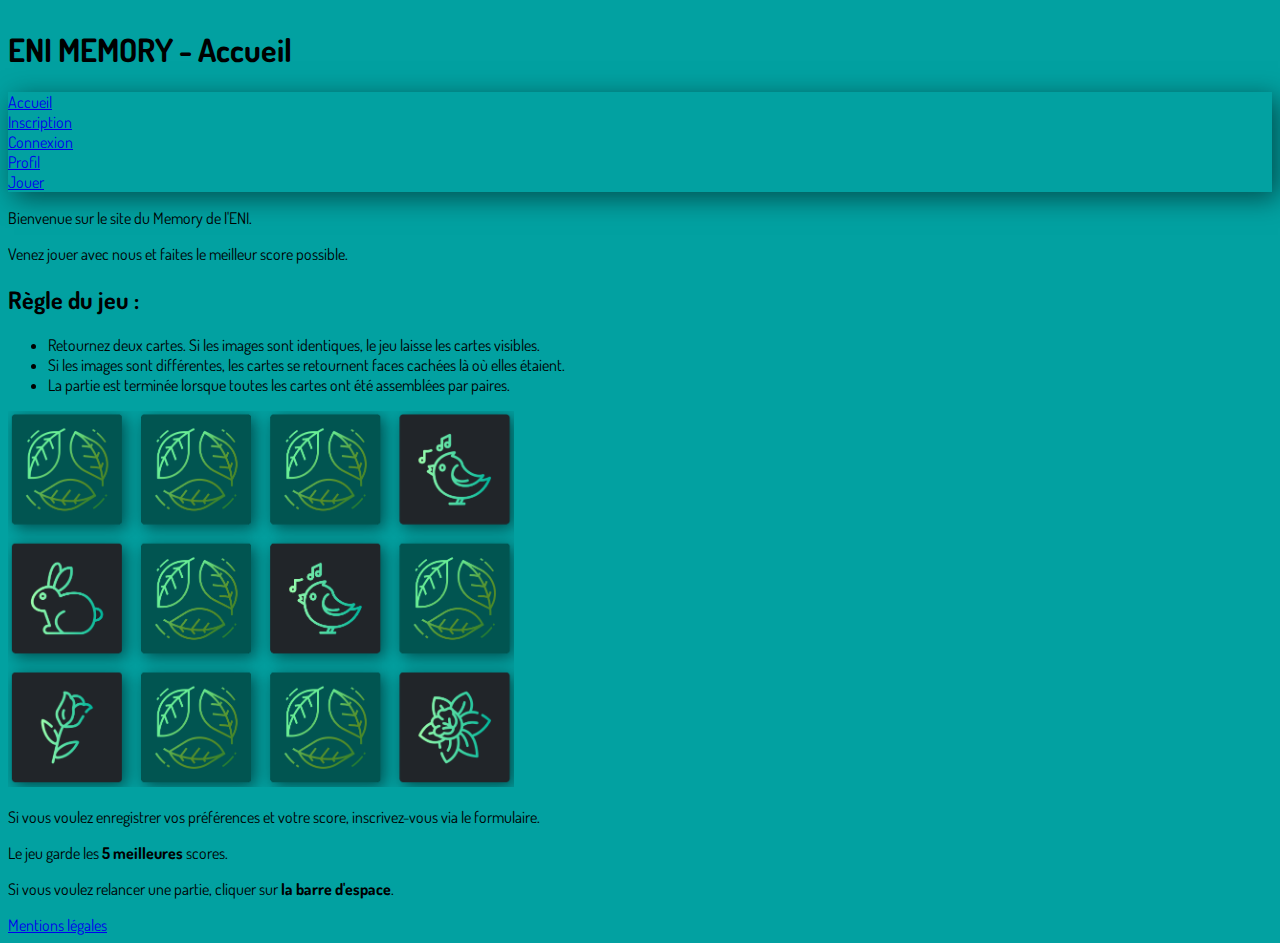
<file: index.html>
<!DOCTYPE html>
<html lang="fr" data-bs-theme="dark">

<head>
    <meta charset="UTF-8">
    <meta name="viewport" content="width=device-width, initial-scale=1.0">
    <meta name="description" content="jouez au memory et tentez de battre votre record">
    <title>ENI MEMORY</title>
    <link href="https://cdn.jsdelivr.net/npm/bootstrap@5.3.8/dist/css/bootstrap.min.css" rel="stylesheet"
        integrity="sha384-sRIl4kxILFvY47J16cr9ZwB07vP4J8+LH7qKQnuqkuIAvNWLzeN8tE5YBujZqJLB" crossorigin="anonymous">
    <link href="https://fonts.googleapis.com/css2?family=Dosis:wght@200..800&display=swap" rel="stylesheet">
    <link rel="apple-touch-icon" sizes="180x180" href="favicon/apple-touch-icon.png">
    <link rel="icon" type="image/png" sizes="32x32" href="favicon/favicon-32x32.png">
    <link rel="icon" type="image/png" sizes="16x16" href="favicon/favicon-16x16.png">
    <link rel="manifest" href="favicon/site.webmanifest">
    <link rel="stylesheet" href="css/style.css">
</head>

<body id="body">
    <header class="grid container-fluid">
        <h1 class="text-center m-3">ENI MEMORY - Accueil</h1>
        <div class="d-flex justify-content-center">
            <nav class="navbar navbar-expand bg-dark border-bottom border-body rounded m-3 p-2">
                <div class="navbar-nav">
                    <li class="nav-item"><a class="nav-link" href="index.html">Accueil</a></li>
                    <li class="nav-item"><a class="nav-link" href="inscription.html">Inscription</a></li>
                    <li class="nav-item"><a class="nav-link" href="connexion.html">Connexion</a></li>
                    <li class="nav-item"><a class="nav-link" href="compte.html">Profil</a></li>
                    <li class="nav-item"><a class="nav-link" href="jeu.html">Jouer</a></li>
                </div>
            </nav>
        </div>
    </header>
    <main class="m-3 p-3 rounded">
        <div class="text-center">
            <p>Bienvenue sur le site du Memory de l'ENI.</p>
            <p>Venez jouer avec nous et faites le meilleur score possible.</p>
        </div>
        <h2 class="text-center">Règle du jeu :</h2>
        <div class="justify-content-center d-flex">
            <ul>
                <li>Retournez deux cartes. Si les images sont identiques, le jeu laisse les cartes visibles.</li>
                <li>Si les images sont différentes, les cartes se retournent faces cachées là où elles étaient.</li>
                <li>La partie est terminée lorsque toutes les cartes ont été assemblées par paires.</li>
            </ul>
        </div>
        <img src="assets/printemps/miniature-printemps.png" alt="12 cartes de memory sur le thème du printemps"
            title="cartes de memory thème fruits et légumes" width="40%" class="img-fluid rounded mx-auto d-block m-3"
            id="index-main-img-legumes">
        <div id="main-indication-sauvegarde" class="text-center mt-3">
            <p>Si vous voulez enregistrer vos préférences et votre score, inscrivez-vous via le formulaire.</p>
            <p>Le jeu garde les <strong>5 meilleures</strong> scores.</p>
            <p>Si vous voulez relancer une partie, cliquer sur <strong>la barre d'espace</strong>.</p>
        </div>
    </main>
    <footer>
        <a class="nav-link mb-3 me-3 text-end" href="mentionsLegales.html">Mentions légales</a>
    </footer>
    <script src="https://cdn.jsdelivr.net/npm/bootstrap@5.3.8/dist/js/bootstrap.bundle.min.js"
        integrity="sha384-FKyoEForCGlyvwx9Hj09JcYn3nv7wiPVlz7YYwJrWVcXK/BmnVDxM+D2scQbITxI"
        crossorigin="anonymous"></script>
    <script src="https://cdn.jsdelivr.net/npm/jquery@3.7.1/dist/jquery.min.js"></script>

</body>

</html>
</file>
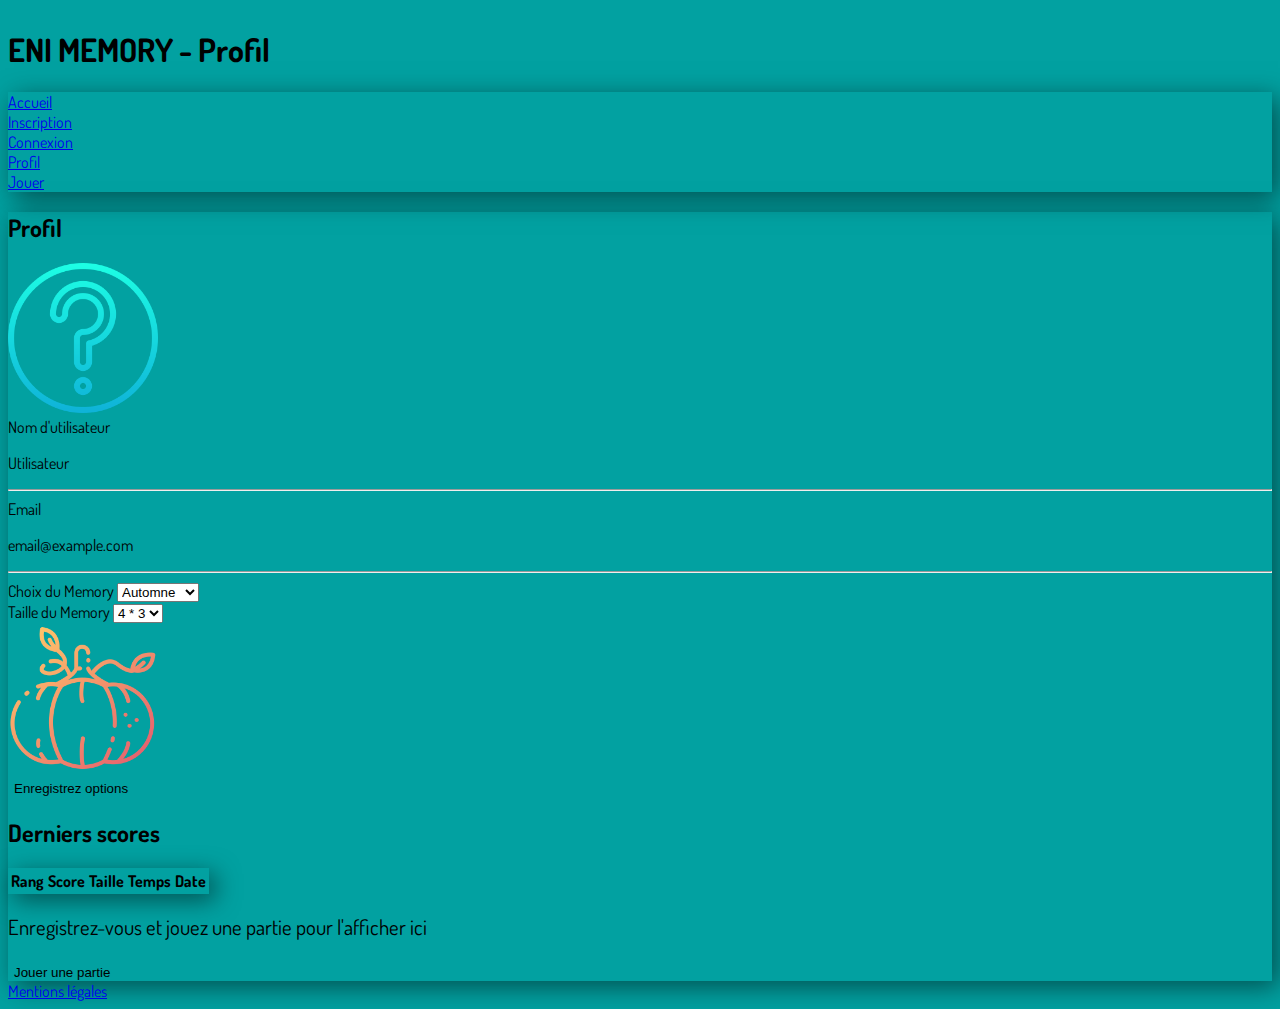
<file: compte.html>
<!DOCTYPE html>
<html lang="fr" data-bs-theme="dark">

<head>
    <meta charset="UTF-8" />
    <meta name="viewport" content="width=device-width, initial-scale=1.0" />
    <meta name="description" content="gérez votre profil et vos préférences" />
    <title>ENI MEMORY - Profil</title>
    <link href="https://cdn.jsdelivr.net/npm/bootstrap@5.3.8/dist/css/bootstrap.min.css" rel="stylesheet"
        integrity="sha384-sRIl4kxILFvY47J16cr9ZwB07vP4J8+LH7qKQnuqkuIAvNWLzeN8tE5YBujZqJLB" crossorigin="anonymous" />
    <link href="https://fonts.googleapis.com/css2?family=Dosis:wght@200..800&display=swap" rel="stylesheet" />
    <link rel="apple-touch-icon" sizes="180x180" href="favicon/apple-touch-icon.png">
    <link rel="icon" type="image/png" sizes="32x32" href="favicon/favicon-32x32.png">
    <link rel="icon" type="image/png" sizes="16x16" href="favicon/favicon-16x16.png">
    <link rel="manifest" href="favicon/site.webmanifest">
    <link rel="stylesheet" href="css/style.css" />
    <link rel="stylesheet" href="css/compte.css" />
</head>

<body id="body">
    <header class="grid container-fluid">
        <h1 class="text-center m-3">ENI MEMORY - Profil</h1>

        <div class="d-flex justify-content-center">
            <nav class="navbar navbar-expand bg-dark border-bottom border-body rounded m-3 p-2">
                <div class="navbar-nav">
                    <li class="nav-item"><a class="nav-link" href="index.html">Accueil</a></li>
                    <li class="nav-item"><a class="nav-link" href="inscription.html">Inscription</a></li>
                    <li class="nav-item"><a class="nav-link" href="connexion.html">Connexion</a></li>
                    <li class="nav-item"><a class="nav-link" href="compte.html">Profil</a></li>
                    <li class="nav-item"><a class="nav-link" href="jeu.html">Jouer</a></li>
                </div>
            </nav>
        </div>
    </header>
    <main>
        <section class="container-md max-width-auto d-flex justify-content-center">
            <div class="bg-dark rounded d-flex justify-content-center flex-column align-item-center w-auto p-3 mb-3 mt-3"
                id="compte-tuile-profil">
                <h2 id="titre-profil" class="text-center m-3 justify-content-center">Profil</h2>
                <img src="assets/question_mark.png" alt="photo de profil" width="150px"
                    class="img-fluid align-self-center p-3" id="photo-profil" />
                <div class="row d-flex flex-column m-1">
                    <label for="nom-utilisateur-connexion" class="col-sm-10 col-form-label">Nom d'utilisateur</label>
                    <div class="col-sm-10">
                        <p id="nom-utilisateur-connexion">Utilisateur</p>
                    </div>
                </div>
                <hr />
                <div class="row d-flex flex-column m-1">
                    <label for="email-connexion" class="col-sm-10 col-form-label">Email</label>
                    <div class="col-sm-10">
                        <p id="email-connexion">email@example.com</p>
                    </div>
                </div>
                <hr />
                <div class="d-flex justify-content-around">
                    <div class="m-3 justify-content-center">
                        <label for="select-choix-set-memory">Choix du Memory</label>
                        <select class="form-select bg-secondary text-dark-emphasis w-auto mt-2"
                            aria-label="Default select example" id="select-choix-set-memory">
                            <option selected value="0">Automne</option>
                            <option value="1">Hiver</option>
                            <option value="2">Printemps</option>
                            <option value="3">Eté</option>
                        </select>
                    </div>
                    <div class="m-3 d-flex flex-column align-item-center">
                        <label for="select-choix-taille-memory">Taille du Memory</label>
                        <select class="form-select bg-secondary text-dark-emphasis w-auto mt-2"
                            aria-label="Default select example" id="select-choix-taille-memory">
                            <option selected value="6">4 * 3</option>
                            <option value="8">4 * 4</option>
                            <option value="12">6 * 4</option>
                        </select>
                    </div>
                </div>
                <div id="affichage-miniature-memory" class="d-flex justify-content-center">
                    <img src="assets/automne/citrouille.png" height="150px" />
                    <p id="message-enregistrement-param-jeu" class="p-2 rounded">Préférences enregistrées</p>
                </div>

                <div class="d-flex justify-content-center m-3">
                    <button type="submit" class="btn btn-teal" id="btn-validation-param-jeu">
                        Enregistrez options
                    </button>
                </div>
                <div class="d-flex flex-column justify-content-center mt-3 mb-3">
                    <h2 class="text-center" id="derniers-scores">Derniers scores</h2>
                    <div id="container-table" class="text-center">
                        <table
                            class="table-sm table table-success table-striped table-bordered mt-3 text-center text-wrap"
                            id="tableau-scores">
                            <thead>
                                <tr>
                                    <th scope="col">Rang</th>
                                    <th scope="col">Score</th>
                                    <th scope="col">Taille</th>
                                    <th scope="col">Temps</th>
                                    <th scope="col">Date</th>
                                </tr>
                            </thead>
                            <tbody id="body-scores-joueur">
                            </tbody>
                        </table>
                    </div>
                    <div class="d-flex justify-content-center">
                        <a href="jeu.html"><button type="button" class="btn btn-teal" id="btn-jouer">
                                Jouer une partie
                            </button></a>
                    </div>
                </div>

            </div>
        </section>
    </main>
    <footer>
        <a class="nav-link mb-3 me-3 text-end" href="mentionsLegales.html">Mentions légales</a>
    </footer>
    <script src="https://cdn.jsdelivr.net/npm/bootstrap@5.3.8/dist/js/bootstrap.bundle.min.js"
        integrity="sha384-FKyoEForCGlyvwx9Hj09JcYn3nv7wiPVlz7YYwJrWVcXK/BmnVDxM+D2scQbITxI"
        crossorigin="anonymous"></script>
    <script src="https://cdn.jsdelivr.net/npm/jquery@3.7.1/dist/jquery.min.js"></script>

    <script src="js/compte.js"></script>
</body>

</html>
</file>
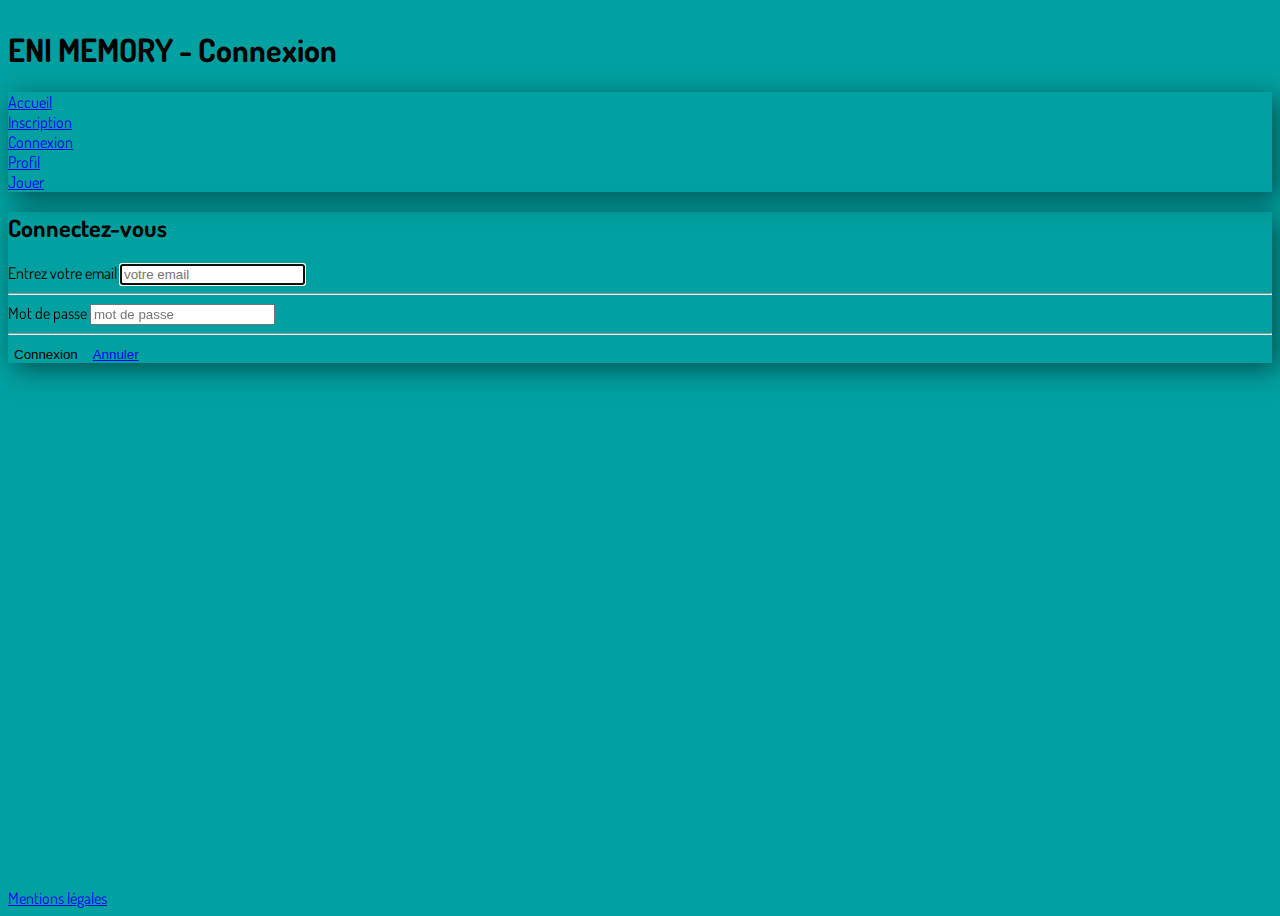
<file: connexion.html>
<!DOCTYPE html>
<html lang="fr" data-bs-theme="dark">

<head>
    <meta charset="UTF-8">
    <meta name="viewport" content="width=device-width, initial-scale=1.0">
    <meta name="description" content="connectez-vous pour enregistrer vos scores">
    <title>ENI MEMORY - connexion</title>
    <link href="https://cdn.jsdelivr.net/npm/bootstrap@5.3.8/dist/css/bootstrap.min.css" rel="stylesheet"
        integrity="sha384-sRIl4kxILFvY47J16cr9ZwB07vP4J8+LH7qKQnuqkuIAvNWLzeN8tE5YBujZqJLB" crossorigin="anonymous">
    <link href="https://fonts.googleapis.com/css2?family=Dosis:wght@200..800&display=swap" rel="stylesheet">
    <link rel="apple-touch-icon" sizes="180x180" href="favicon/apple-touch-icon.png">
    <link rel="icon" type="image/png" sizes="32x32" href="favicon/favicon-32x32.png">
    <link rel="icon" type="image/png" sizes="16x16" href="favicon/favicon-16x16.png">
    <link rel="manifest" href="favicon/site.webmanifest">
    <link rel="stylesheet" href="css/style.css">
    <link rel="stylesheet" href="css/connexion.css">
</head>

<body id="body">
    <header class="grid container-fluid">
        <h1 class="text-center m-3">ENI MEMORY - Connexion</h1>

        <div class="d-flex justify-content-center">
            <nav class="navbar navbar-expand bg-dark border-bottom border-body rounded m-3 p-2">
                <div class="navbar-nav">
                    <li class="nav-item"><a class="nav-link" href="index.html">Accueil</a></li>
                    <li class="nav-item"><a class="nav-link" href="inscription.html">Inscription</a></li>
                    <li class="nav-item"><a class="nav-link" href="connexion.html">Connexion</a></li>
                    <li class="nav-item"><a class="nav-link" href="compte.html">Profil</a></li>
                    <li class="nav-item"><a class="nav-link" href="jeu.html">Jouer</a></li>
                </div>
            </nav>
        </div>
    </header>
    <main>
        <section class="container-md max-width-auto d-flex justify-content-center">
            <form id="form-connexion" class="bg-dark rounded m-3 p-3">
                <h2 class="text-center">Connectez-vous</h2>

                <div class="m-1">
                    <label for="email-utilisateur" class="form-label">Entrez votre email</label>
                    <input type="email" class="form-control-plaintext" autofocus autocomplete="off"
                        id="email-utilisateur-connexion" placeholder="votre email" required>
                    <hr>
                </div>

                <div class="m-1">
                    <label for="mot-de-passe" class="form-label">Mot de passe</label>
                    <input type="password" class="form-control-plaintext" autocomplete="off" id="mot-de-passe-connexion"
                        placeholder="mot de passe" required>
                    <hr>
                </div>

                <div class="d-flex justify-content-around">
                    <button type="submit" class="btn  btn-teal" id="btn-soumission-connexion">Connexion</button>
                    <button type="button" class="btn btn-teal"><a href="index.html"
                            class="nav-link">Annuler</a></button>
                </div>
            </form>
        </section>
    </main>
    <footer>
        <a class="nav-link mb-3 me-3 text-end" href="mentionsLegales.html">Mentions légales</a>
    </footer>
    <script src="https://cdn.jsdelivr.net/npm/bootstrap@5.3.8/dist/js/bootstrap.bundle.min.js"
        integrity="sha384-FKyoEForCGlyvwx9Hj09JcYn3nv7wiPVlz7YYwJrWVcXK/BmnVDxM+D2scQbITxI"
        crossorigin="anonymous"></script>
    <script src="https://cdn.jsdelivr.net/npm/jquery@3.7.1/dist/jquery.min.js"></script>
    <script src="js/connexion.js"></script>

</body>

</html>
</file>
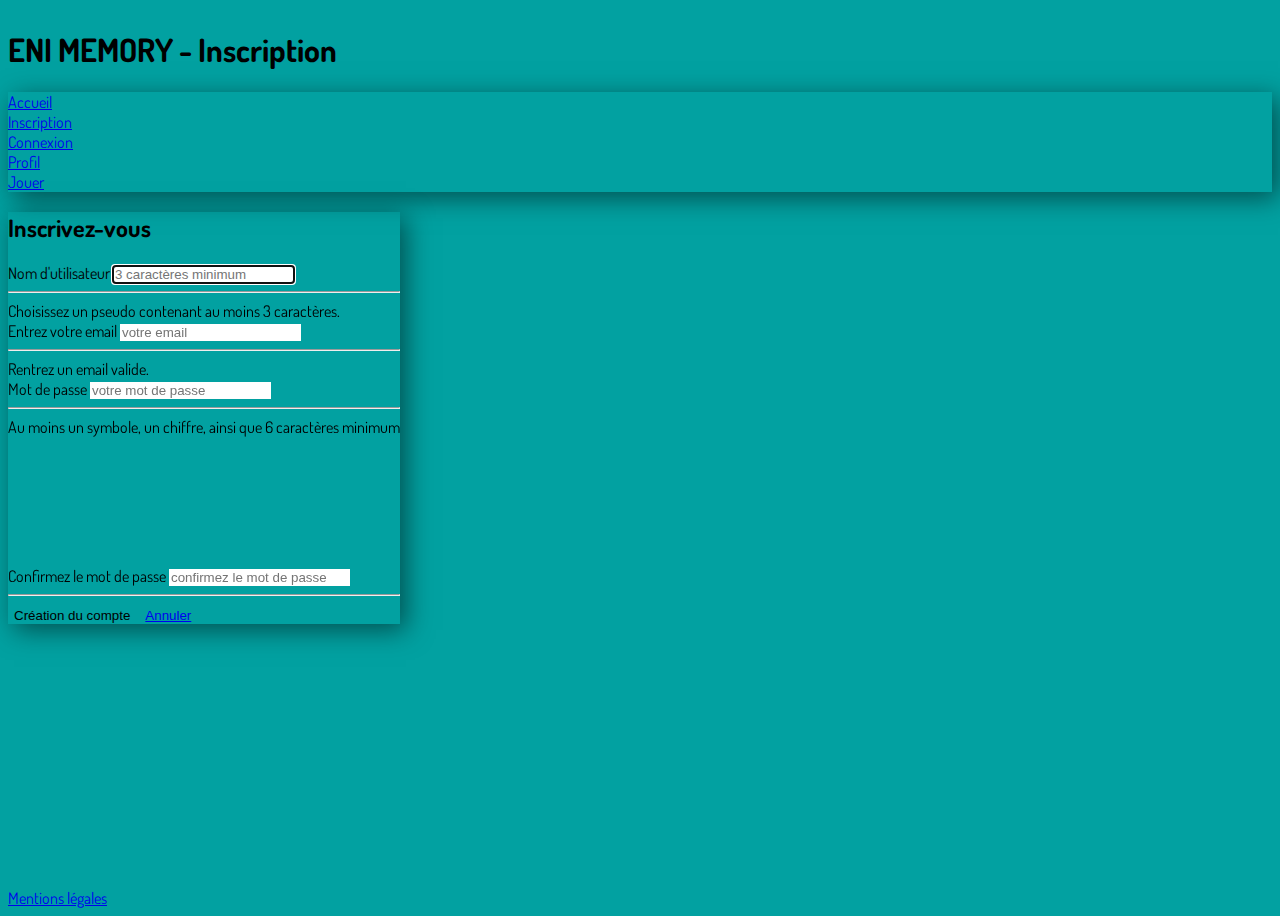
<file: inscription.html>
<!DOCTYPE html>
<html lang="fr" data-bs-theme="dark">

<head>
    <meta charset="UTF-8">
    <meta name="viewport" content="width=device-width, initial-scale=1.0">
    <meta name="description" content="inscrivez-vous pour enregistrer vos meilleurs scores">
    <title>ENI MEMORY - inscription</title>
    <link href="https://cdn.jsdelivr.net/npm/bootstrap@5.3.8/dist/css/bootstrap.min.css" rel="stylesheet"
        integrity="sha384-sRIl4kxILFvY47J16cr9ZwB07vP4J8+LH7qKQnuqkuIAvNWLzeN8tE5YBujZqJLB" crossorigin="anonymous">
    <link href="https://fonts.googleapis.com/css2?family=Dosis:wght@200..800&display=swap" rel="stylesheet">
    <link rel="apple-touch-icon" sizes="180x180" href="favicon/apple-touch-icon.png">
    <link rel="icon" type="image/png" sizes="32x32" href="favicon/favicon-32x32.png">
    <link rel="icon" type="image/png" sizes="16x16" href="favicon/favicon-16x16.png">
    <link rel="manifest" href="favicon/site.webmanifest">
    <link rel="stylesheet" href="css/style.css">
    <link rel="stylesheet" href="css/inscription.css">
</head>

<body id="body">
    <header class="grid container rounded">
        <h1 class="text-center m-3">ENI MEMORY - Inscription</h1>
        <div class="d-flex justify-content-center">
            <nav class="navbar navbar-expand bg-dark border-bottom border-body rounded m-3 p-2">
                <div class="navbar-nav">
                    <li class="nav-item"><a class="nav-link" href="index.html">Accueil</a></li>
                    <li class="nav-item"><a class="nav-link" href="inscription.html">Inscription</a></li>
                    <li class="nav-item"><a class="nav-link" href="connexion.html">Connexion</a></li>
                    <li class="nav-item"><a class="nav-link" href="compte.html">Profil</a></li>
                    <li class="nav-item"><a class="nav-link" href="jeu.html">Jouer</a></li>
                </div>
            </nav>
        </div>
    </header>

    <main>
        <section class="container-md max-width-auto d-flex justify-content-center">
            <form id="form-inscription" class="bg-dark rounded m-3 p-3">
                <h2 class="text-center">Inscrivez-vous</h2>

                <div class="mb-3 m-3  has-validation">
                    <div>
                        <label for="nom-utilisateur" class="form-label">Nom d'utilisateur</label>
                        <input type="text" class="form-control" autofocus autocomplete="off" id="nom-utilisateur"
                            placeholder="3 caractères minimum" required aria-describedby="nom-utilisateur">
                        <hr>
                        <div class="invalid-feedback invisible" id="validation-nom-utilisateur">
                            Choisissez un pseudo contenant au moins 3 caractères.
                        </div>
                    </div>
                </div>

                <div class="mb-3 m-3 ">
                    <label for="email-utilisateur" class="form-label">Entrez votre email</label>
                    <input type="email" class="form-control" autocomplete="off" id="email-utilisateur"
                        placeholder="votre email" required aria-describedby="email-utilisateur">
                    <hr>
                    <div class="invalid-feedback invisible" id="validation-email-utilisateur">
                        Rentrez un email valide.
                    </div>
                </div>

                <div class="mb-3 m-3" id="bloc-mot-de-passe">
                    <label for="mot-de-passe" class="form-label">Mot de passe</label>
                    <input type="password" class="form-control" autocomplete="off" id="mot-de-passe"
                        placeholder="votre mot de passe" required aria-describedby="mot-de-passe">
                    <hr>
                    <div id="passwordHelpBlock" class="form-text m-2">
                        Au moins un symbole, un chiffre, ainsi que 6 caractères minimum
                    </div>

                    <div id="progress-bar-mdp" class="progress" role="progressbar" style="height: 5px"
                        aria-label="Success example" aria-valuemin="0" aria-valuemax="100">
                        <div id="progress-bar-mdp-jauge" class="progress-bar" style="width: 0%">
                        </div>
                    </div>
                    <div class="d-flex inline justify-content-around fw-light legende-progress">
                        <p id="text-mdp-faible">faible</p>
                        <p id="text-mdp-moyen">moyen</p>
                        <p id="text-mdp-fort">fort</p>
                    </div>
                </div>

                <div class="mb-3 m-3">
                    <label for="mot-de-passe-confirmation" class="form-label">Confirmez le mot de passe</label>
                    <input type="password" class="form-control" autocomplete="off" id="mot-de-passe-confirmation"
                        placeholder="confirmez le mot de passe" required aria-describedby="mot-de-passe-confirmation">
                    <hr>
                    <div class="d-flex justify-content-around">
                        <button type="submit" class="btn  btn-teal" id="btn-soumission-inscription">Création du
                            compte</button>
                        <button type="button" class="btn btn-teal"><a href="index.html"
                                class="nav-link">Annuler</a></button>
                    </div>
                </div>
            </form>
        </section>
    </main>
    <footer>
        <a class="nav-link mb-3 me-3 text-end" href="mentionsLegales.html">Mentions légales</a>
    </footer>
    <script src="https://cdn.jsdelivr.net/npm/bootstrap@5.3.8/dist/js/bootstrap.bundle.min.js"
        integrity="sha384-FKyoEForCGlyvwx9Hj09JcYn3nv7wiPVlz7YYwJrWVcXK/BmnVDxM+D2scQbITxI"
        crossorigin="anonymous"></script>
    <script src="https://cdn.jsdelivr.net/npm/jquery@3.7.1/dist/jquery.min.js"></script>
    <script src="js/inscription.js"></script>
</body>

</html>
</file>
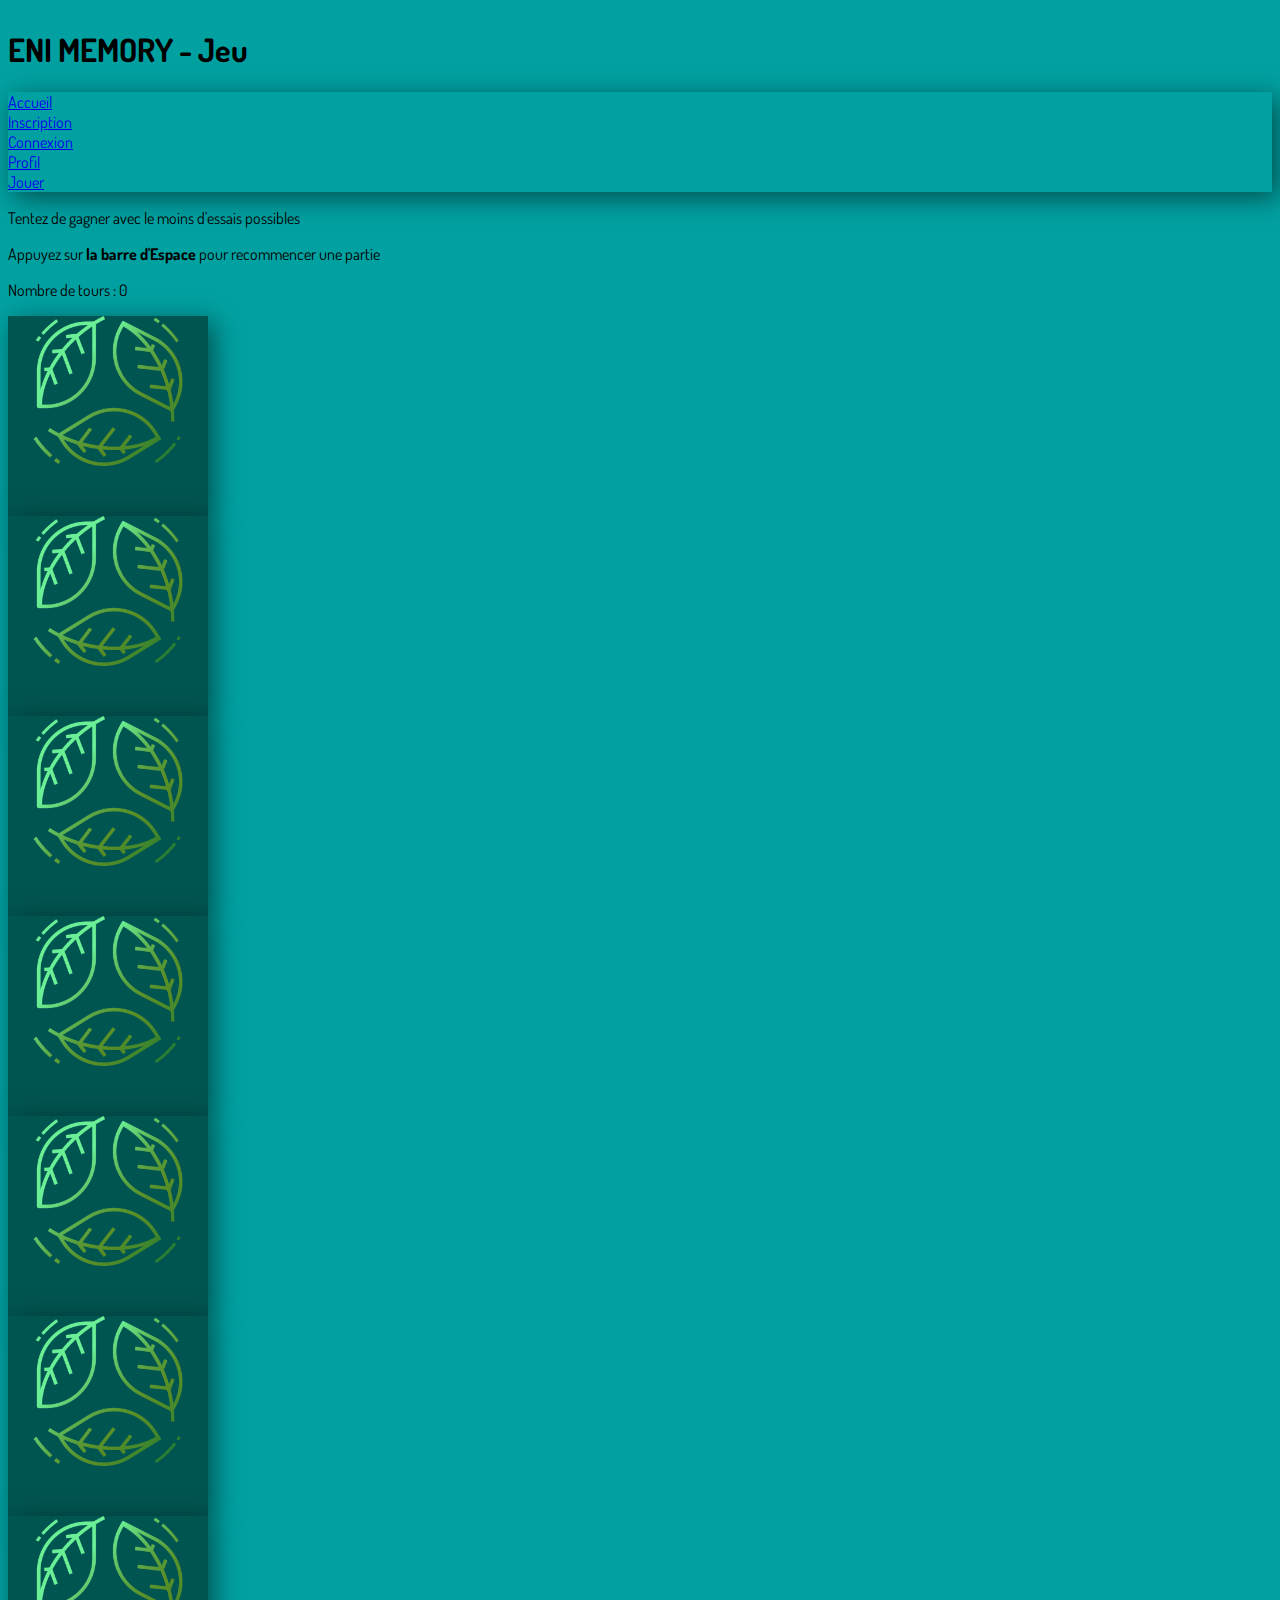
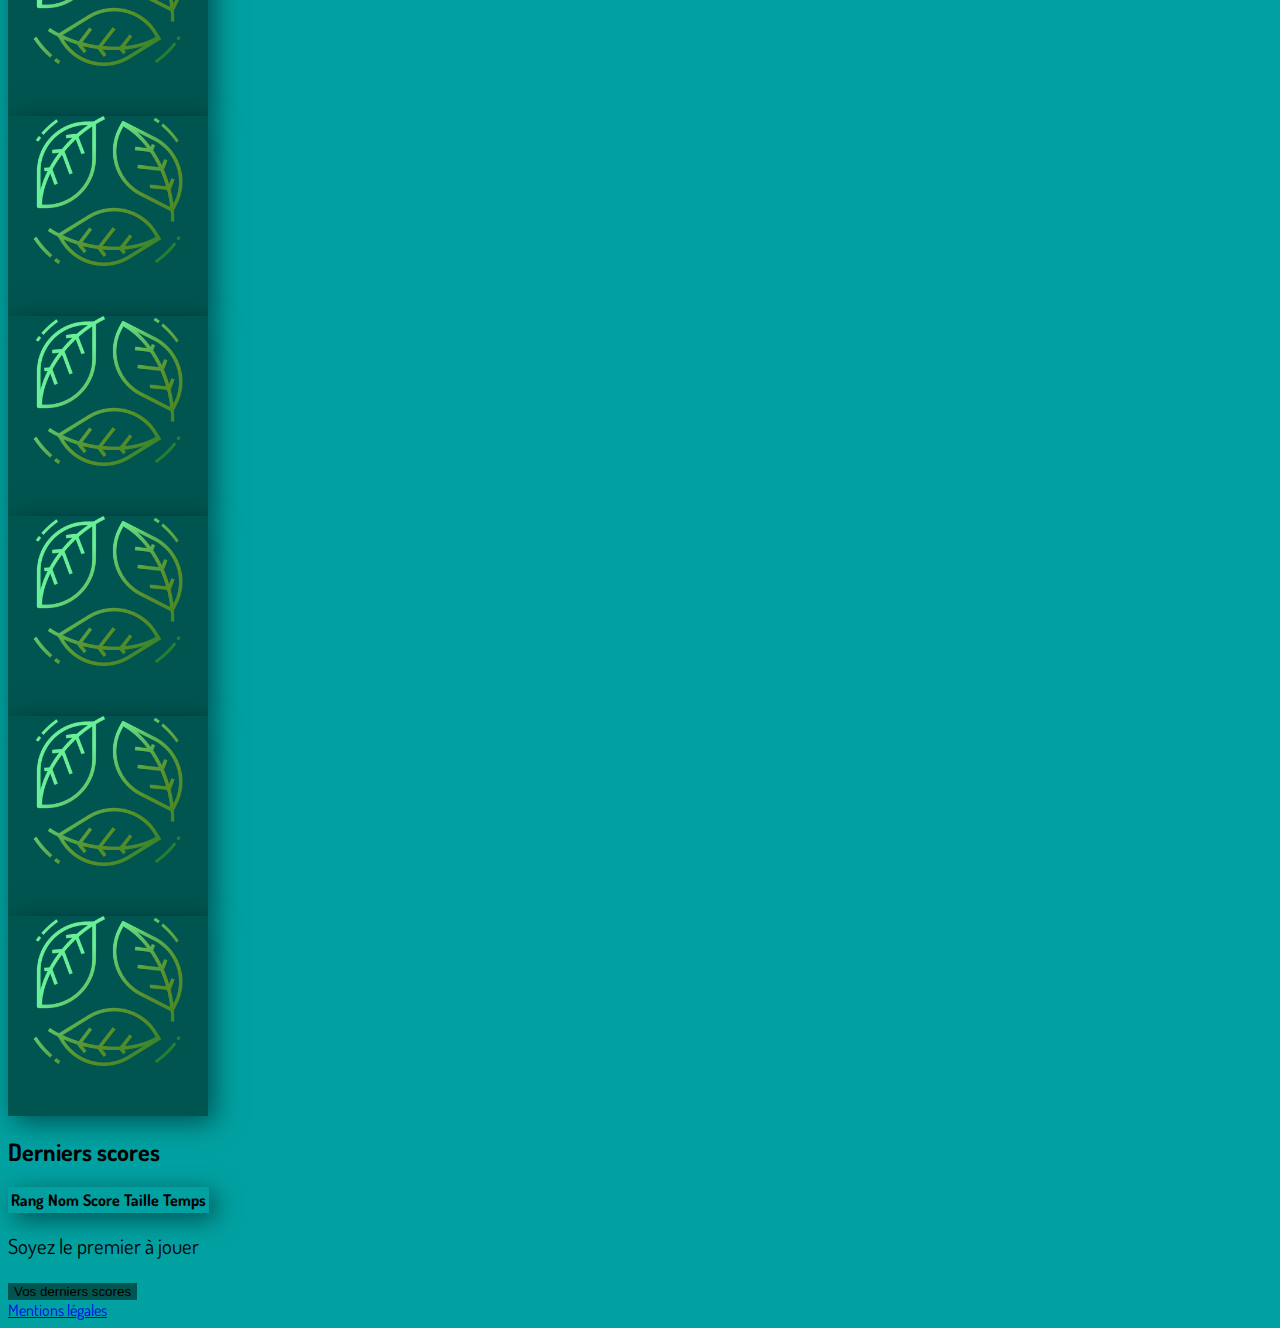
<file: jeu.html>
<!DOCTYPE html>
<html lang="fr" data-bs-theme="dark">

<head>
    <meta charset="UTF-8">
    <meta name="viewport" content="width=device-width, initial-scale=1.0">
    <meta name="description" content="jouez au memory">
    <title>ENI MEMORY - Jeu</title>
    <link href="https://cdn.jsdelivr.net/npm/bootstrap@5.3.8/dist/css/bootstrap.min.css" rel="stylesheet"
        integrity="sha384-sRIl4kxILFvY47J16cr9ZwB07vP4J8+LH7qKQnuqkuIAvNWLzeN8tE5YBujZqJLB" crossorigin="anonymous">
    <link href="https://fonts.googleapis.com/css2?family=Dosis:wght@200..800&display=swap" rel="stylesheet">
    <link rel="apple-touch-icon" sizes="180x180" href="favicon/apple-touch-icon.png">
    <link rel="icon" type="image/png" sizes="32x32" href="favicon/favicon-32x32.png">
    <link rel="icon" type="image/png" sizes="16x16" href="favicon/favicon-16x16.png">
    <link rel="manifest" href="favicon/site.webmanifest">
    <link rel="stylesheet" href="css/style.css">
    <link rel="stylesheet" href="css/jeu.css">
</head>

<body id="body">
    <header class="grid container-fluid">
        <h1 class="text-center m-3">ENI MEMORY - Jeu</h1>
        <div class="d-flex justify-content-center">
            <nav class="navbar navbar-expand bg-dark border-bottom border-body rounded m-3 p-2">
                <div class="navbar-nav">
                    <li class="nav-item"><a class="nav-link" href="index.html">Accueil</a></li>
                    <li class="nav-item"><a class="nav-link" href="inscription.html">Inscription</a></li>
                    <li class="nav-item"><a class="nav-link" href="connexion.html">Connexion</a></li>
                    <li class="nav-item"><a class="nav-link" href="compte.html">Profil</a></li>
                    <li class="nav-item"><a class="nav-link" href="jeu.html">Jouer</a></li>
                </div>
            </nav>
        </div>
    </header>
    <main class="p-3 d-flex col flex-column justify-content-center text-center">
        <div id="presentation-jeu">
            <p>Tentez de gagner avec le moins d'essais possibles</p>
            <p>Appuyez sur <strong>la barre d'Espace</strong> pour recommencer une partie</p>
            <p>Nombre de tours : <span id="message-nb-tours">0</span></p>
        </div>
        <div id="zone-jeu" class="container-fluid d-flex flex-column text-center justify-content-center rounded">
            <div class="row row-cols-sm-2 row-cols-md-4 row-cols-lg-4 justify-content-center w-auto" id="plateau-jeu">
            </div>
        </div>
        <div id="divGagnant"></div>
        <div class="d-flex flex-column justify-content-center align-item-center container">
            <h2 class="text-center justify-content-center">Derniers scores</h2>
            <div class="d-flex flex-column justify-content-center text-center text-wrap"
                id="container-meilleurs-scores">
                <table class="table table-success table-striped table-bordered mt-3 text-center"
                    id="tableau-meilleurs-scores">
                    <thead>
                        <tr>
                            <th scope="col">Rang</th>
                            <th scope="col">Nom</th>
                            <th scope="col">Score</th>
                            <th scope="col">Taille</th>
                            <th scope="col">Temps</th>
                        </tr>
                    </thead>
                    <tbody id="body-meilleurs-scores">
                    </tbody>
                </table>
            </div>
            <div class="d-flex justify-content-center">
                <a href="compte.html#derniers-scores"><button type="button" class="btn btn-dark-teal" id="btn-profil">
                        Vos derniers scores
                    </button></a>
            </div>
        </div>
    </main>
    <footer>
        <a class="nav-link mb-3 me-3 text-end" href="mentionsLegales.html">Mentions légales</a>
    </footer>
    <script src="https://cdn.jsdelivr.net/npm/bootstrap@5.3.8/dist/js/bootstrap.bundle.min.js"
        integrity="sha384-FKyoEForCGlyvwx9Hj09JcYn3nv7wiPVlz7YYwJrWVcXK/BmnVDxM+D2scQbITxI"
        crossorigin="anonymous"></script>
    <script src="https://cdn.jsdelivr.net/npm/jquery@3.7.1/dist/jquery.min.js"></script>
    <script type="module" src="js/jeu.js"></script>

</body>

</html>
</file>
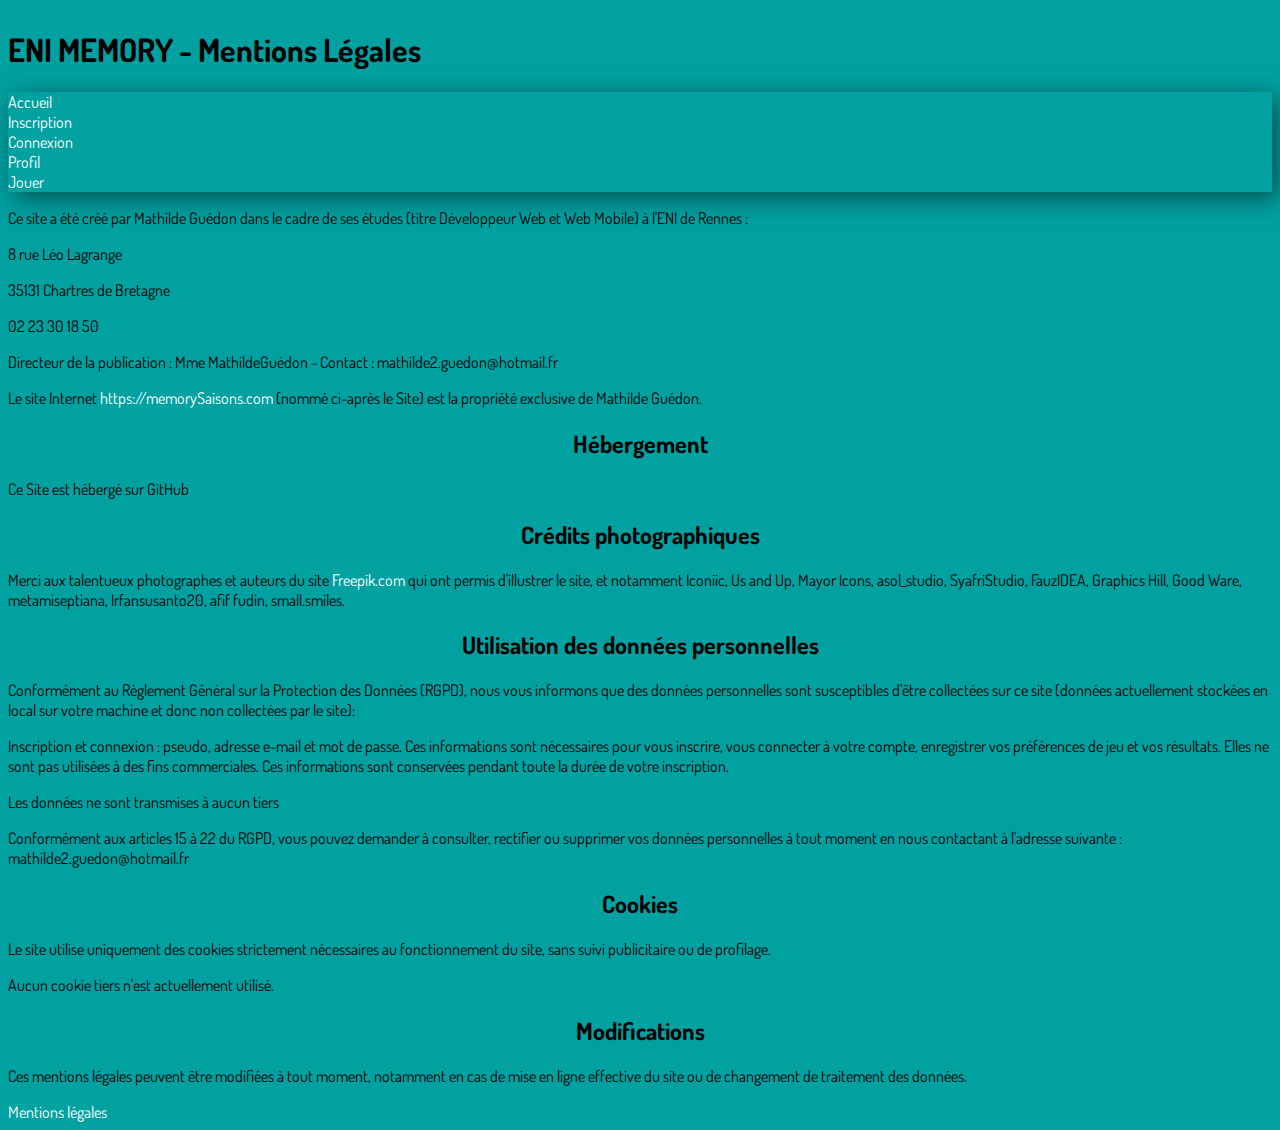
<file: mentionsLegales.html>
<!DOCTYPE html>
<html lang="fr" data-bs-theme="dark">

<head>
    <meta charset="UTF-8">
    <meta name="viewport" content="width=device-width, initial-scale=1.0">
    <meta name="description" content="Mentions légales et crédits">
    <title>ENI MEMORY</title>
    <link href="https://cdn.jsdelivr.net/npm/bootstrap@5.3.8/dist/css/bootstrap.min.css" rel="stylesheet"
        integrity="sha384-sRIl4kxILFvY47J16cr9ZwB07vP4J8+LH7qKQnuqkuIAvNWLzeN8tE5YBujZqJLB" crossorigin="anonymous">
    <link href="https://fonts.googleapis.com/css2?family=Dosis:wght@200..800&display=swap" rel="stylesheet">
    <link rel="apple-touch-icon" sizes="180x180" href="favicon/apple-touch-icon.png">
    <link rel="icon" type="image/png" sizes="32x32" href="favicon/favicon-32x32.png">
    <link rel="icon" type="image/png" sizes="16x16" href="favicon/favicon-16x16.png">
    <link rel="manifest" href="favicon/site.webmanifest">
    <link rel="stylesheet" href="css/style.css">
    <link rel="stylesheet" href="css/mentionsLegales.css">
</head>

<body id="body">
    <header class="grid container-fluid">
        <h1 class="text-center m-3">ENI MEMORY - Mentions Légales</h1>
        <div class="d-flex justify-content-center">
            <nav class="navbar navbar-expand bg-dark border-bottom border-body rounded m-3 p-2">
                <div class="navbar-nav">
                    <li class="nav-item"><a class="nav-link" href="index.html">Accueil</a></li>
                    <li class="nav-item"><a class="nav-link" href="inscription.html">Inscription</a></li>
                    <li class="nav-item"><a class="nav-link" href="connexion.html">Connexion</a></li>
                    <li class="nav-item"><a class="nav-link" href="compte.html">Profil</a></li>
                    <li class="nav-item"><a class="nav-link" href="jeu.html">Jouer</a></li>
                </div>
            </nav>
        </div>
    </header>
    <main class="m-3 p-3 rounded">
        <div class="legalGlobal">
            <section class="legalCorps container-fluid">
                <p>Ce site a été créé par Mathilde Guédon dans le cadre de ses études (titre
                    Développeur Web et Web Mobile) à l'ENI de Rennes : </p>
                <p>8 rue Léo Lagrange</p>
                <p>35131 Chartres de Bretagne</p>
                <p>02 23 30 18 50</p>
                <p>Directeur de la publication : Mme MathildeGuédon - Contact : mathilde2.guedon@hotmail.fr</p>
                <p>Le site Internet <a href="index.html">https://memorySaisons.com</a> (nommé ci-après le Site) est la
                    propriété exclusive de Mathilde Guédon.</p>
                <h2>Hébergement</h2>
                <p>Ce Site est hébergé sur GitHub</p>
                <h2>Crédits photographiques</h2>
                <p>
                    Merci aux talentueux photographes et auteurs du site <a href="https://fr.freepik.com"
                        target="_blank" rel="noopener noreferrer">Freepik.com</a> qui ont permis d'illustrer le site, et
                    notamment Iconiic, Us and Up, Mayor Icons, asol_studio, SyafriStudio, FauzIDEA, Graphics Hill, Good
                    Ware, metamiseptiana, Irfansusanto20, afif fudin, small.smiles.</p>
                <h2>Utilisation des données personnelles</h2>
                <p>Conformément au Règlement Général sur la Protection des Données (RGPD), nous vous informons que des
                    données personnelles sont susceptibles d'être collectées sur ce site (données actuellement stockées
                    en local sur votre machine et donc non collectées par le site):</p>
                <p>Inscription et connexion : pseudo, adresse e-mail et mot de passe. Ces informations sont
                    nécessaires pour vous inscrire, vous connecter à votre compte, enregistrer vos préférences de
                    jeu et vos résultats. Elles ne sont pas utilisées à des fins commerciales.
                    Ces informations sont conservées pendant toute la durée de votre inscription. </p>
                <p>Les données ne sont transmises à aucun tiers</p>
                <p>Conformément aux articles 15 à 22 du RGPD, vous pouvez demander à consulter, rectifier ou supprimer
                    vos données personnelles à tout moment en nous contactant à l'adresse suivante :
                    mathilde2.guedon@hotmail.fr</p>
                <h2>Cookies</h2>
                <p>Le site utilise uniquement des cookies strictement nécessaires au fonctionnement du site, sans suivi
                    publicitaire ou de profilage.</p>
                <p>Aucun cookie tiers n'est actuellement utilisé.</p>
                <h2>Modifications</h2>
                <p>Ces mentions légales peuvent être modifiées à tout moment, notamment en cas de mise en ligne
                    effective du site ou de changement de traitement des données.</p>
            </section>
        </div>
    </main>
    <footer>
        <a class="nav-link mb-3 me-3 text-end" href="mentionsLegales.html">Mentions légales</a>
    </footer>
    <script src="https://cdn.jsdelivr.net/npm/bootstrap@5.3.8/dist/js/bootstrap.bundle.min.js"
        integrity="sha384-FKyoEForCGlyvwx9Hj09JcYn3nv7wiPVlz7YYwJrWVcXK/BmnVDxM+D2scQbITxI"
        crossorigin="anonymous"></script>
    <script src="https://cdn.jsdelivr.net/npm/jquery@3.7.1/dist/jquery.min.js"></script>

</body>

</html>
</file>
<file: css/style.css>
#body{
    display: flex;
    flex-direction: column;
    min-height: 100vh;
    font-family: "Dosis", sans-serif;
    background-color: rgb(2, 161, 161);
}

.navbar{
    box-shadow: 6px 6px 25px rgba(0, 0, 0, 0.5);
}

main{
    flex: 1;
}

.btn-teal {
    background-color: rgb(2, 161, 161);
    border: none;
}

.btn-teal:hover{
    background-color: rgb(1, 85, 81);
    color: #DEE2E6;
    box-shadow: 6px 6px 25px rgba(0, 0, 0, 0.5);
}

.btn-teal:active{
    color: #DEE2E6;
}

.btn-dark-teal{
    background-color: rgb(1, 85, 81);
    border: none;
}

.btn-dark-teal:hover{
    background-color: rgb(1, 51, 48);
    color: #DEE2E6;
    box-shadow: 6px 6px 25px rgba(0, 0, 0, 0.5);
}

.btn-dark-teal:active{
    color: #DEE2E6;
    background-color: rgb(33, 37, 41);
}

footer a:hover{
    font-weight: bold;
}
</file>
<file: css/compte.css>
#body{
    position: relative;
}

#compte-tuile-profil, 
#tableau-scores{
    box-shadow: 6px 6px 25px rgba(0, 0, 0, 0.5);
}

#compte-tuile-profil{
    min-width: 350px;
}

#btn-jouer:active{
    color: #DEE2E6;
}

#select-choix-taille-memory{
    width: fit-content;
}

#message-bienvenue{
    position: absolute;
    top: 0;
    left: 0;
    right: 0;
    padding: 15px;
    text-align: center;
    color: #DEE2E6;
    background-color: rgb(1, 51, 48);
}

#affichage-miniature-memory{
    position: relative;
}

#message-enregistrement-param-jeu{
    display: none;
    position: absolute;
    top: 50%;
    background-color: rgba(106, 239, 150, 0.8);
    color: black;
}
</file>
<file: css/connexion.css>
#body{
    position: relative;
}

#form-connexion{
    min-width: 350px;
    box-shadow: 6px 6px 25px rgba(0, 0, 0, 0.5);
}

#message-erreur-saisie{
    position: absolute;
    top: 0;
    left: 0;
    right: 0;
    padding: 15px;
    text-align: center;
    color: black;
    background-color: #FBB46A
}
</file>
<file: css/inscription.css>
#form-inscription{
width: fit-content;
box-shadow: 6px 6px 25px rgba(0, 0, 0, 0.5);
}

#nom-utilisateur, 
#email-utilisateur, 
#mot-de-passe,
#mot-de-passe-confirmation{
    border: none;
}

#nom-utilisateur:focus, 
#email-utilisateur:focus, 
#mot-de-passe:focus,
#mot-de-passe-confirmation:focus{
    box-shadow: none;
}

.progress{
    height : 5px;
    visibility: hidden;
}

.legende-progress{
    visibility: hidden;
}

#progress-bar-mdp {
  height: 5px;
  visibility: visible; /* ou gérer via JS */
}

#progress-bar-mdp-jauge {
  width: 0%;
  transition: width 0.3s ease;
  height: 100%;
  background: linear-gradient(90deg, rgb(1, 51, 48)0%, rgb(1, 85, 81)100%);
}

#bloc-mot-de-passe{
    position: relative;
}

#message-erreur-saisie,
#message-redondance-saisie{
    position: absolute;
    top: 0;
    left: 0;
    right: 0;
    padding: 15px;
    text-align: center;
    color: black;
    background-color: #FBB46A;
    border-radius: 5px;
}
</file>
<file: css/jeu.css>
#zone-jeu {
  max-width: 1000px;
}

/* container de la carte : "film plastique" qui fixe la hauteur et la largeur 
La propriété perspective donne un effet 3D (peut être retiré) */
.flip-card {
  background-color: transparent;
  width: 100%;
  max-width: 200px;
  height: 200px;
  perspective: 1000px;
}

/* "squelette" de la carte sur lequel on colle les deux faces de la carte */
.flip-card-inner {
  position: relative;
  width: 100%;
  height: 100%;
  text-align: center;
  transition: transform 0.8s;
  transform-style: preserve-3d;
}

/* faces images, elles sont retournées au départ*/
.flip-card-Memory {
  box-shadow: 6px 6px 25px rgba(0, 0, 0, 0.5);
  transform: rotateY(180deg);
}

/* Position absolue des deux faces de la carte sur le squelette */
.flip-card-Memory, .flip-card-back {
  position: absolute;
  width: 100%;
  height: 100%;
  -webkit-backface-visibility: hidden;
  /* Safari */
  backface-visibility: hidden;
  top: 0;
  left: 0;

}

/* face arrière des cartes, visible au départ */
.flip-card-back {
  background-color: rgb(1, 85, 81);
  color: white;
  box-shadow: 6px 6px 25px rgba(0, 0, 0, 0.5);
}

#tableau-meilleurs-scores {
  max-width: fit-content;
  align-self: center;
  box-shadow: 6px 6px 25px rgba(0, 0, 0, 0.5);
}

#btn-profil:active{
  color: #DEE2E6;
    background-color: rgb(33, 37, 41);
}
</file>
<file: css/mentionsLegales.css>
a{
    color:white;
    text-decoration: none;
}

h2{
    text-align: center;
}
</file>
